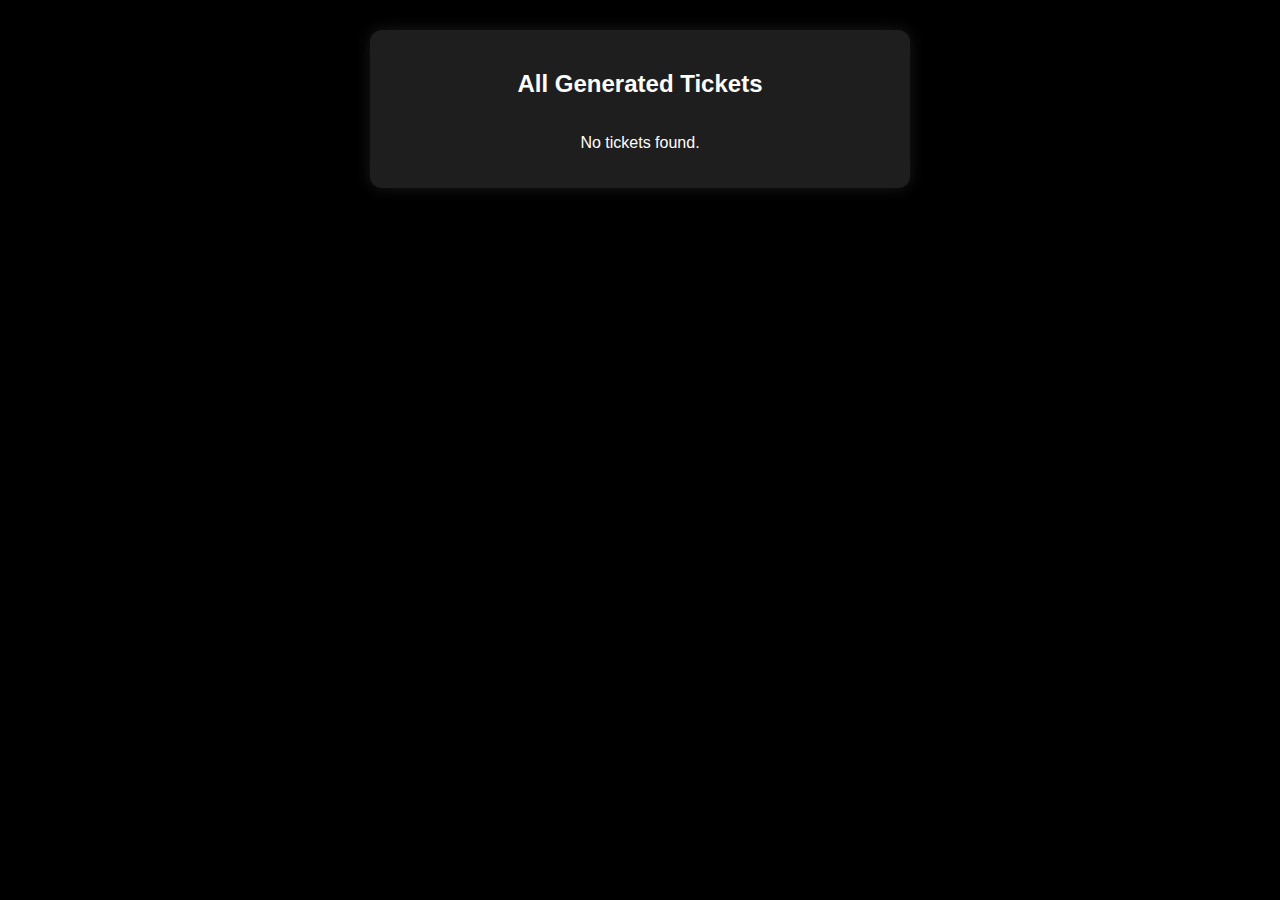
<file: admin.html>
<!DOCTYPE html>
<html lang="en">

<head>
    <meta charset="UTF-8">
    <meta name="viewport" content="width=device-width, initial-scale=1">
    <title>Admin - Ticket Viewer</title>
    <link rel="stylesheet" href="styles.css">
</head>

<body>
    <div class="container">
        <h2>All Generated Tickets</h2>
        <div id="ticketsList"></div>
    </div>

    <script>
        const tickets = JSON.parse(localStorage.getItem("tickets")) || [];
        const listDiv = document.getElementById("ticketsList");

        if (tickets.length === 0) {
            listDiv.innerHTML = "<p>No tickets found.</p>";
        } else {
            tickets.forEach(t => {
                const ticketBox = document.createElement("div");
                ticketBox.className = "ticket";
                ticketBox.innerHTML = `
          <p><strong>Name:</strong> ${t.name}</p>
          <p><strong>Email:</strong> ${t.email}</p>
          <p><strong>Date:</strong> ${t.date}</p>
          <p><strong>Event:</strong> ${t.eventName}</p>
          <p><strong>Seat:</strong> ${t.seat}</p>
          <p><strong>Ticket ID:</strong> ${t.ticketID}</p>
        `;
                listDiv.appendChild(ticketBox);
            });
        }
    </script>
</body>

</html>
</file>
<file: styles.css>
body {
    font-family: Arial, Helvetica, sans-serif;
    background-color: black;
    margin: 0;
    padding: 0;
}

div {
    color: white;
    display: flex;
    flex-direction: column;
    align-items: center;
    justify-content: center;
}

.container {
    max-width: 500px;
    margin: 30px auto;
    background-color: #1e1e1e;
    border-radius: 12px;
    padding: 20px;
    box-shadow: 0 0 15px rgba(255, 255, 255, 0.1);
}

form {
    min-width: 300px;
    max-width: 400px;
    display: flex;
    flex-direction: column;
    padding: 10px;
    margin: 10px;
    border: 1px solid grey;
    border-radius: 10px;
    background-color: #2a2a2a;
}

input,
select,
button {
    padding: 10px;
    margin: 10px 0;
    border-radius: 10px;
    border: none;
}

button {
    background-color: #4CAF50;
    color: white;
    font-weight: bold;
    cursor: pointer;
    transition: background-color 0.3s ease;
}

button:hover {
    background-color: #45a049;
}

.ticket {
    margin-top: 20px;
    padding: 20px;
    background-color: #333;
    border: 1px solid #777;
    border-radius: 10px;
    width: 100%;
    max-width: 400px;
}

.hidden {
    display: none;
}

@media screen and (max-width: 500px) {

    form,
    .ticket {
        width: 90%;
    }
}

@media print {
    body {
        background: white;
        color: black;
    }

    form,
    h2 {
        display: none;
    }

    #ticket {
        border: none;
        background: white;
        color: black;
    }

    #ticket button,
    #qrcode {
        display: none;
    }
}
</file>
